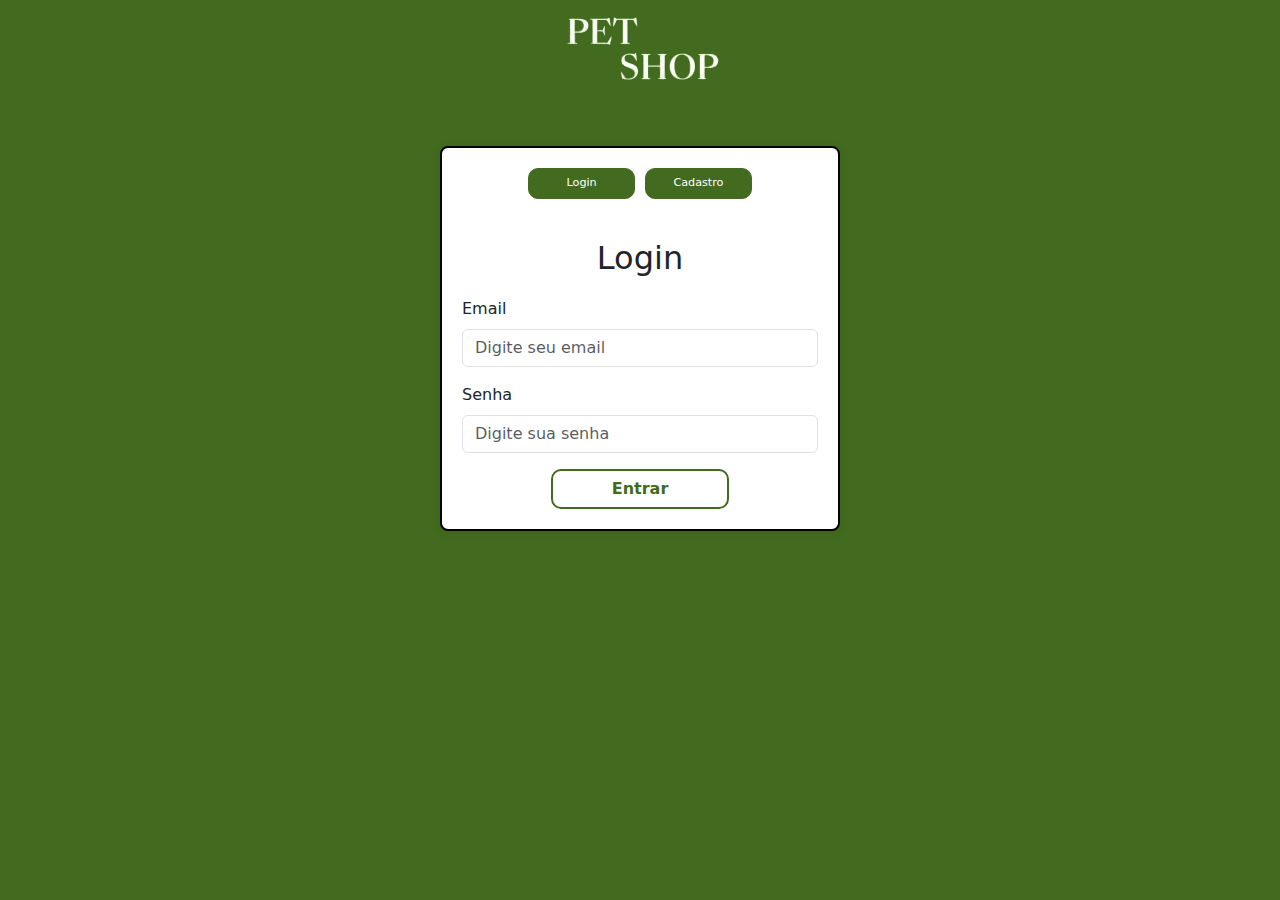
<file: index.html>
<!DOCTYPE html>
<html lang="en">
<head>
  <meta charset="UTF-8">
  <meta http-equiv="X-UA-Compatible" content="IE=edge">
  <meta name="viewport" content="width=device-width, initial-scale=1.0">
  <title>PetShop Cadastro e Login</title>
  <!-- Bootstrap CSS -->
  <link href="https://cdn.jsdelivr.net/npm/bootstrap@5.3.0/dist/css/bootstrap.min.css" rel="stylesheet">
  <!-- Custom CSS -->
  <link rel="stylesheet" href="styles.css">
</head>
<body>
  <!-- Logo -->
  <div class="logo">
    <img src="img/Logobranco.png" alt="Logo do Site" class="image">
  </div>

  <div class="container mt-5">
    <!-- Box login -->
    <div class="col-md-6 mx-auto main-box">
      <div class="form-toggle">
        <button id="showLogin" class="btn btn-outline botaologin">Login</button>
        <button id="showRegister" class="btn btn-outline botaologin">Cadastro</button>
      </div>
      <!-- Login -->
      <div id="loginForm" class="form-content active">
        <h2 class="text-center">Login</h2>
        <form>
          <div class="mb-3">
            <label for="loginEmail" class="form-label">Email</label>
            <input type="email" class="form-control" id="loginEmail" placeholder="Digite seu email">
          </div>
          <div class="mb-3">
            <label for="loginPassword" class="form-label">Senha</label>
            <input type="password" class="form-control" id="loginPassword" placeholder="Digite sua senha">
          </div>
         <button type="button" class="btn btn-primary" onclick="redirecionarParaProdutos()">Entrar</button>
        </form>
      </div>
      <!-- Cadastro -->
      <div id="registerForm" class="form-content">
        <h2 class="text-center">Cadastro</h2>
        <form>
          <div class="mb-3">
            <label for="registerName" class="form-label">Nome</label>
            <input type="text" class="form-control" id="registerName" placeholder="Digite seu nome">
          </div>
          <div class="mb-3">
            <label for="registerEmail" class="form-label">Email</label>
            <input type="email" class="form-control" id="registerEmail" placeholder="Digite seu email">
          </div>
          <div class="mb-3">
            <label for="registerPassword" class="form-label">Senha</label>
            <input type="password" class="form-control" id="registerPassword" placeholder="Digite sua senha">
          </div>
          <div class="mb-3">
            <label for="registerAddress" class="form-label">Endereço</label>
            <input type="text" class="form-control" id="registerAddress" placeholder="Digite seu endereço">
          </div>
          <div class="mb-3">
            <label for="registerPhone" class="form-label">Telefone</label>
            <input type="tel" class="form-control" id="registerPhone" placeholder="Digite seu telefone">
          </div>
          <button type="submit" class="btn btn-primary">Cadastrar</button>
        </form>
      </div>
    </div>
  </div>

  <!-- Bootstrap JS -->
  <script src="https://cdn.jsdelivr.net/npm/bootstrap@5.3.0/dist/js/bootstrap.bundle.min.js"></script>
  <!-- Custom JS -->
  <script src="script.js"></script>
</body>
</html>
</file>
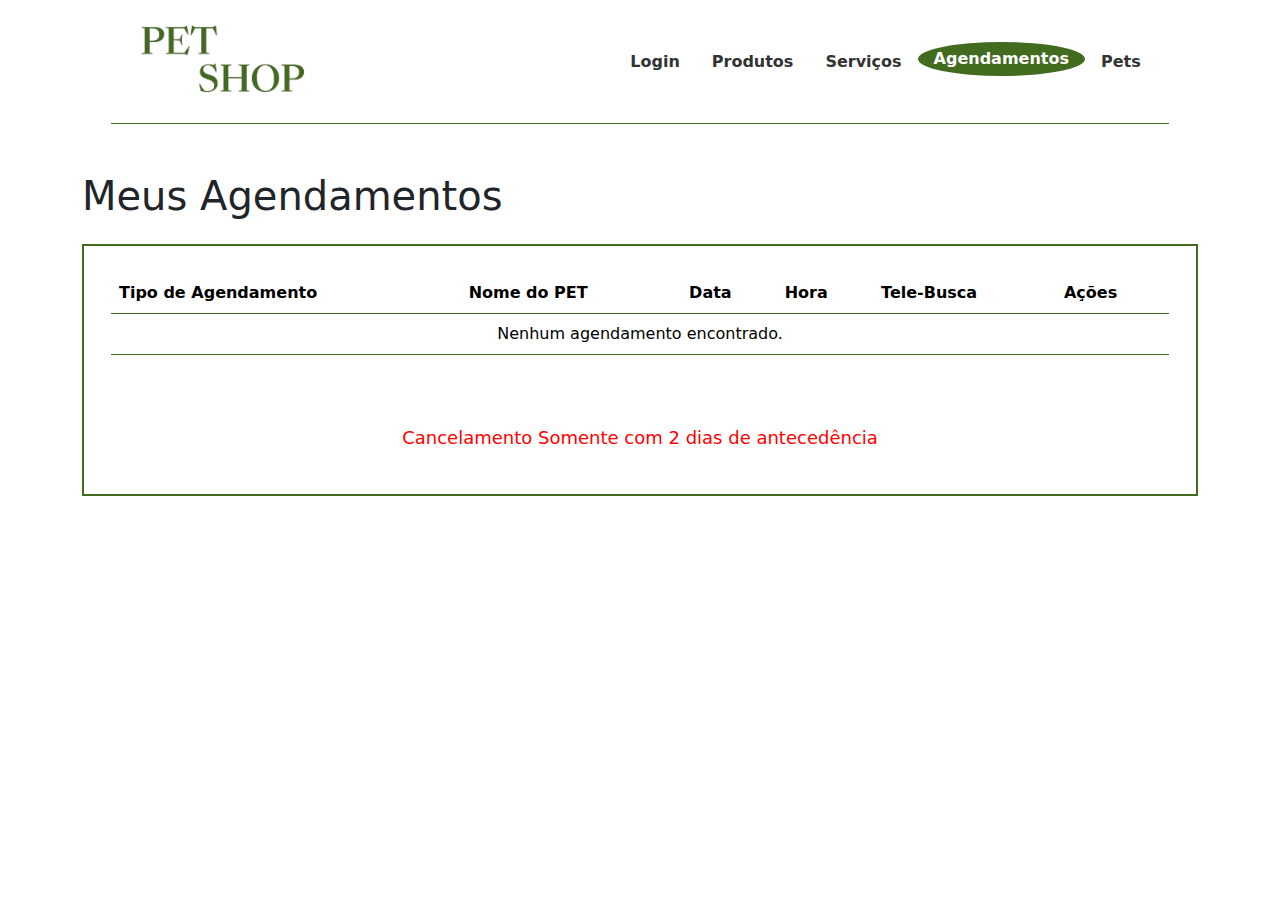
<file: agendamentos.html>
<!DOCTYPE html>
<html lang="en">
<head>
  <meta charset="UTF-8">
  <meta http-equiv="X-UA-Compatible" content="IE=edge">
  <meta name="viewport" content="width=device-width, initial-scale=1.0">
  <title>Agendamentos | PetShop</title>
  <!-- Bootstrap CSS -->
  <link href="https://cdn.jsdelivr.net/npm/bootstrap@5.3.0/dist/css/bootstrap.min.css" rel="stylesheet">
  <!-- Custom CSS -->
  <link rel="stylesheet" href="styles.css">
  <link rel="stylesheet" href="style/agendamentos.css">
</head>
<body class="paginas">
  <!-- Header -->
  <header class="nav-bar">
    <div class="container d-flex align-items-center justify-content-between py-3">
      <!-- Logo no canto esquerdo -->
      <div class="logo">
        <img src="img/Logoverde.png" alt="Logo do Site" class="image">
      </div>
      <!-- Links de navegação -->
      <nav>
        <ul class="nav">
          <li class="nav-item"><a href="index.html" class="nav-link">Login</a></li>
          <li class="nav-item"><a href="produtos.html" class="nav-link">Produtos</a></li>
          <li class="nav-item"><a href="servicos.html" class="nav-link">Serviços</a></li>
          <li class="nav-item"><a href="agendamentos.html" class="nav-link active">Agendamentos</a></li>
          <li class="nav-item"><a href="pets.html" class="nav-link">Pets</a></li>
        </ul>
      </nav>
    </div>
  </header>

  <!-- Conteúdo Principal -->
  <div class="container mt-5">
    <h1 class="mb-4">Meus Agendamentos</h1>
    <div class="borda">
      <div class="table-responsive">
        <table class="table tabela">
          <thead class="thead-light">
            <tr>
              <th scope="col">Tipo de Agendamento</th>
              <th scope="col">Nome do PET</th>
              <th scope="col">Data</th>
              <th scope="col">Hora</th>
              <th scope="col">Tele-Busca</th>
              <th scope="col">Ações</th>
            </tr>
          </thead>
          <tbody id="agendamentosLista">
            <!-- Agendamentos serão carregados aqui -->
          </tbody>
        </table>
      </div>
      <p>Cancelamento Somente com 2 dias de antecedência</p>
    </div>
  </div>

  <!-- Bootstrap JS -->
  <script src="https://cdn.jsdelivr.net/npm/bootstrap@5.3.0/dist/js/bootstrap.bundle.min.js"></script>
  <!-- Custom JS -->
  <script src="script.js"></script>
  <script src="js/agendamentos.js"></script>


</body>
</html>
</file>
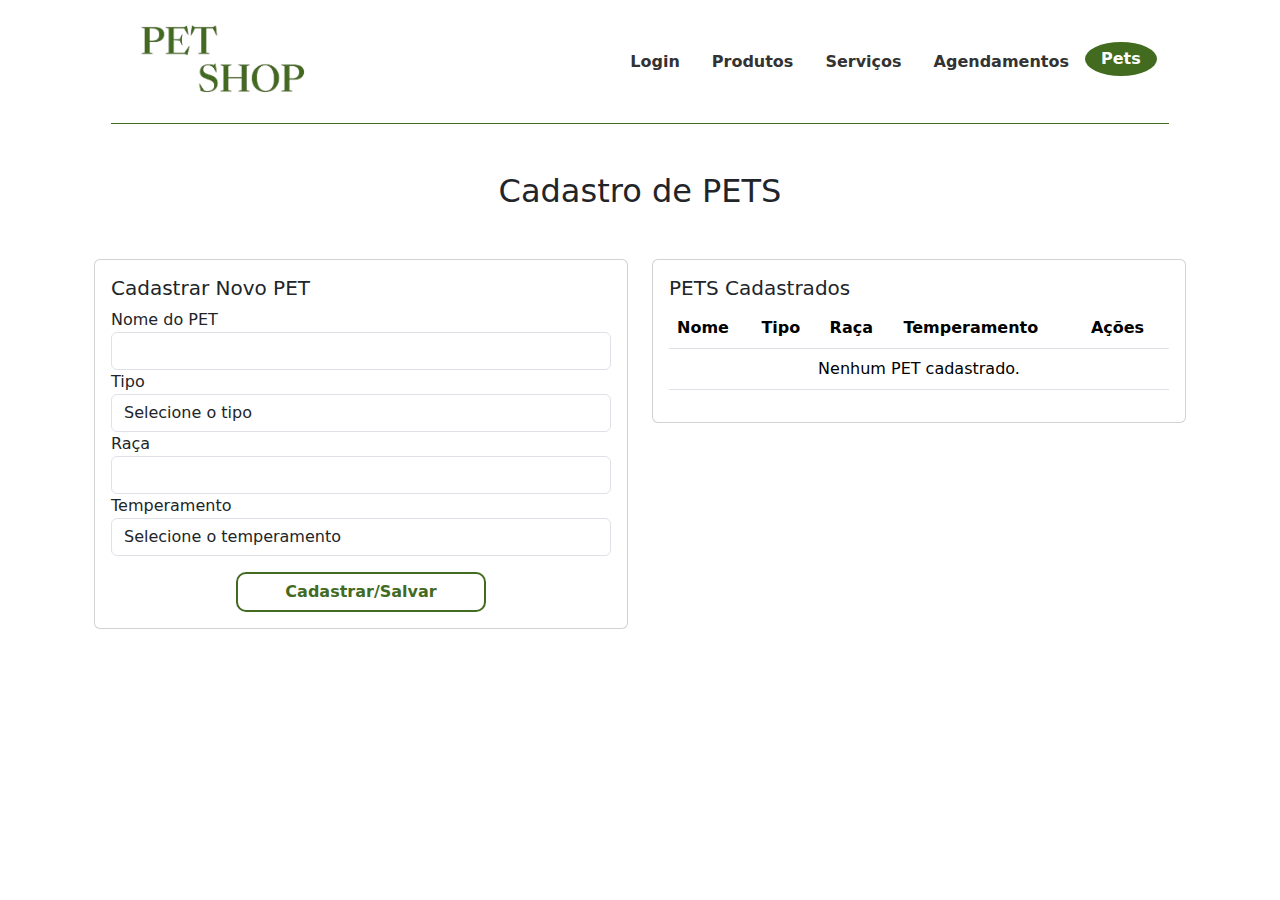
<file: pets.html>
<!DOCTYPE html>
<html lang="en">
<head>
  <meta charset="UTF-8">
  <meta http-equiv="X-UA-Compatible" content="IE=edge">
  <meta name="viewport" content="width=device-width, initial-scale=1.0">
  <title>Agendamentos | PetShop</title>
  <!-- Bootstrap CSS -->
  <link href="https://cdn.jsdelivr.net/npm/bootstrap@5.3.0/dist/css/bootstrap.min.css" rel="stylesheet">
  <!-- Custom CSS -->
  <link rel="stylesheet" href="styles.css">
  <link rel="stylesheet" href="style/pets.css">
</head>
<body class="paginas">
  <!-- Header -->
  <header class="nav-bar">
    <div class="container d-flex align-items-center justify-content-between py-3">
      <!-- Logo no canto esquerdo -->
      <div class="logo">
        <img src="img/Logoverde.png" alt="Logo do Site" class="image">
      </div>
      <!-- Links de navegação -->
      <nav>
        <ul class="nav">
          <li class="nav-item"><a href="index.html" class="nav-link">Login</a></li>
          <li class="nav-item"><a href="produtos.html" class="nav-link">Produtos</a></li>
          <li class="nav-item"><a href="servicos.html" class="nav-link">Serviços</a></li>
          <li class="nav-item"><a href="agendamentos.html" class="nav-link">Agendamentos</a></li>
          <li class="nav-item"><a href="pets.html" class="nav-link active">Pets</a></li>
        </ul>
      </nav>
    </div>
  </header>

  <!-- Conteúdo Principal -->
  <div class="container mt-5">
    <h2 class="text-center mb-4">Cadastro de PETS</h2>
    <main class="container mt-5">
      <div class="row">
        <!-- Formulário de Cadastro de PETS -->
        <div class="col-md-6">
          <div class="card cartao mb-4 p-3">
            <h5 class="card-title">Cadastrar Novo PET</h5>
            <form id="petForm">
              <div class="form-group">
                <label for="petName">Nome do PET</label>
                <input type="text" class="form-control" id="petName" required>
              </div>
              <div class="form-group">
                <label for="petType">Tipo</label>
              <select class="form-control" id="petType" required>
                <option value="" disabled selected>Selecione o tipo</option>
                <option value="Cachorro">Cachorro</option>
                <option value="Gato">Gato</option>
              </select>  
              </div>
              <div class="form-group">
                <label for="petBreed">Raça</label>
                <input type="text" class="form-control" id="petBreed" required>
              </div>
              <div class="form-group">
                <label for="petTemperament">Temperamento</label>
                <select class="form-control" id="petTemperament" required>
                  <option value="" disabled selected>Selecione o temperamento</option>
                  <option value="Calmo">Calmo</option>
                  <option value="Agitado">Agitado</option>
                  <option value="Brincalhão">Brincalhão</option>
                  <option value="Amigável">Amigável</option>
                  <option value="Outro">Outro</option>
                </select>
              </div>
              <button type="submit" class="btn btn-primary mt-3">Cadastrar/Salvar</button>
            </form>
          </div>
        </div>
  
        <!-- Tabela de PETS Cadastrados -->
        <div class="col-md-6">
          <div class="card mb-4 p-3">
            <h5 class="card-title">PETS Cadastrados</h5>
            <div class="table-responsive">
              <table class="table tabela">
                <thead>
                  <tr>
                    <th scope="col">Nome</th>
                    <th scope="col">Tipo</th>
                    <th scope="col">Raça</th>
                    <th scope="col">Temperamento</th>
                    <th scope="col">Ações</th>
                  </tr>
                </thead>
                <tbody id="petsLista">
                  <!-- Lista de pets será carregada aqui -->
                </tbody>
              </table>
            </div>
          </div>
        </div>
      </div>
    </main>

  <!-- Bootstrap JS -->
  <script src="https://cdn.jsdelivr.net/npm/bootstrap@5.3.0/dist/js/bootstrap.bundle.min.js"></script>
  <!-- Custom JS -->
  <script src="script.js"></script>
  <script src="js/pets.js"></script>
  
</body>
</html>
</file>
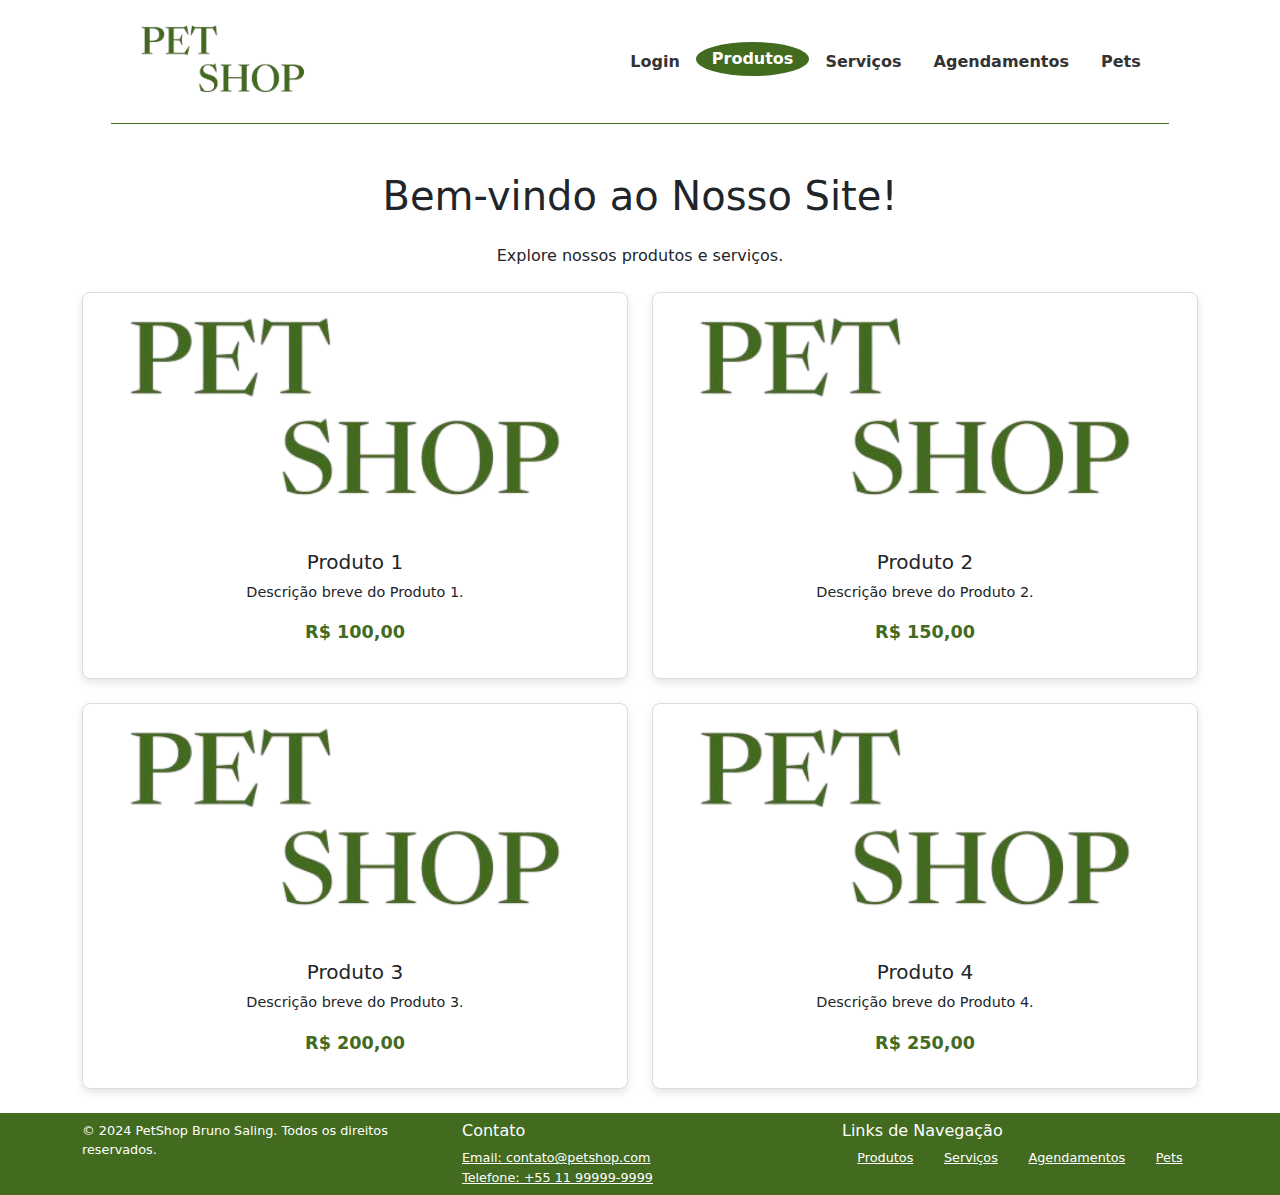
<file: produtos.html>
<!DOCTYPE html>
<html lang="en">
<head>
  <meta charset="UTF-8">
  <meta http-equiv="X-UA-Compatible" content="IE=edge">
  <meta name="viewport" content="width=device-width, initial-scale=1.0">
  <title>Produtos | PetShop</title>
  <!-- Bootstrap CSS -->
  <link href="https://cdn.jsdelivr.net/npm/bootstrap@5.3.0/dist/css/bootstrap.min.css" rel="stylesheet">
  <!-- Custom CSS -->
  <link rel="stylesheet" href="styles.css">
  <link rel="stylesheet" href="style/produto.css">
</head>
<body class="paginas">
  <!-- Header -->
  <header class="nav-bar">
    <div class="container d-flex align-items-center justify-content-between py-3">
      <!-- Logo no canto esquerdo -->
      <div class="logo">
        <img src="img/Logoverde.png" alt="Logo do Site" class="image">
      </div>
      <!-- Links de navegação -->
      <nav>
        <ul class="nav">
          <li class="nav-item"><a href="index.html" class="nav-link">Login</a></li>
          <li class="nav-item"><a href="produtos.html" class="nav-link active">Produtos</a></li>
          <li class="nav-item"><a href="servicos.html" class="nav-link">Serviços</a></li>
          <li class="nav-item"><a href="agendamentos.html" class="nav-link">Agendamentos</a></li>
          <li class="nav-item"><a href="pets.html" class="nav-link">Pets</a></li>
        </ul>
      </nav>
    </div>
  </header>

  <!-- Conteúdo Principal -->
  <main class="container mt-5">
    <h1 class="text-center mb-4">Bem-vindo ao Nosso Site!</h1>
    <p class="text-center mb-4">Explore nossos produtos e serviços.</p>

    <div id="productsContainer" class="row">
      <!-- Cards serão inseridos aqui pelo JavaScript -->
    </div>
  </main>
  <script src="https://cdn.jsdelivr.net/npm/bootstrap@5.3.0/dist/js/bootstrap.bundle.min.js"></script>
  <script src="script.js"></script>
  <script src="js/produtos.js"></script>

    <!-- Rodape -->
    <footer class="rodape text-white py-2">
      <div class="container">
        <div class="row">
          <div class="col-md-4">
            <p class="mb-0">&copy; 2024 PetShop Bruno Saling. Todos os direitos reservados.</p>
          </div>
          <div class="col-md-4">
            <h5 class="h6">Contato</h5>
            <ul class="list-unstyled mb-0">
              <li><a href="mailto:contato@petshop.com" class="text-white">Email: contato@petshop.com</a></li>
              <li><a href="tel:+5511999999999" class="text-white">Telefone: +55 11 99999-9999</a></li>
            </ul>
          </div>
          <div class="col-md-4">
            <h5 class="h6">Links de Navegação</h5>
            <ul class="list-unstyled mb-0 d-flex justify-content-around">
              <li><a href="produtos.html" class="text-white">Produtos</a></li>
              <li><a href="servicos.html" class="text-white">Serviços</a></li>
              <li><a href="agendamentos.html" class="text-white">Agendamentos</a></li>
              <li><a href="pets.html" class="text-white">Pets</a></li>
            </ul>
          </div>
        </div>
      </div>
    </footer>
</body>
</html>
</file>
<file: styles.css>
/* Estilos Gerais */
body {
  background-color: #426B1F; /* Fundo verde para a tela */
  display: flex;
  justify-content: center;
  align-items: center;
  height: 100%;
  margin-top: 10px;
  flex-direction: column; /* Adiciona flex-direction para organizar elementos verticalmente */
}

.paginas {
  background-color: #ffffff; /* Fundo verde para a tela */
  display: flex;
  justify-content: center;
  align-items: center;
  height: 100%;
  margin: 0;
  flex-direction: column; /* Adiciona flex-direction para organizar elementos verticalmente */
}

.main-box {
  background-color: #ffffff;
  border: 2px solid #000000; 
  padding: 20px;
  border-radius: 8px;
  box-shadow: 0 2px 10px rgba(0, 0, 0, 0.1);
  max-width: 400px; 
  width: 100%; 
}

.image {
  width: 100%; 
  height: auto; 
}

.container.d-flex {
  align-items: flex-start;
}

/* BOTAO DE LOGIN */

  .botaologin {
    background-color: rgb(255, 255, 255); 
    color: #426B1F;         
    border-radius: 5px;
    border-color: #426B1F;  
    padding: 6px 10px;    
    cursor: pointer;
    margin-bottom: 20px;      
    width: 30%; 
    font-size: 70%;
  }

  .botaologin {
    background-color: #426B1F; 
    color:#FFF;
    border-radius: 10px;
    border-color: #426B1F; 
  }

.btn-primary{
  background-color: #ffffff;
  color: #426B1F;
  font-weight: bold;
  border-radius: 10px;
  border-width: 2px;
  border-color: #426B1F;
  text-align: center;
  margin-left: 25%;
  width: 50%;  
}

.btn-primary:hover{
  background-color: #426B1F;
  color: #ffffff;
  font-weight: bold;
  border-color: #ffffff;
}

.form-toggle {
  display: flex;
  justify-content: center;
  gap: 10px;
  margin-bottom: 20px;
}

.form-content {
  display: none; /* Esconde os formulários inicialmente */
}

.form-content.active {
  display: block; /* Mostra o formulário ativo */
}

h2 {
  margin-bottom: 20px;
}


.nav-bar {
  border-bottom: 1px solid #426B1F;
  background-color: #ffffff;
}

/* Estilo para os links de navegação */
.nav-link {
  color: #333;
  font-weight: bold;
}

.nav-link.active {
  background-color: #426B1F; 
  border-radius: 100%;
  padding-top:5px ;
  padding-bottom:5px ;
  color: #ffffff;
  font-weight: bold;
}

.nav-link:hover {
  color: #426B1F; 
}

.logo {
  max-width: 20%; 
  height: auto; 
}

.rodape{
  background-color: #426B1F;
  font-size: 1vw;
  width: 100%;
  
}
</file>
<file: style/agendamentos.css>
.borda {
    border-color: #426B1F;
    border-width: 2px;  
    border-style: solid;
    padding: 3vh; 
}

.table.tabela{
    border: 2px;
    border-color: #426B1F;
}

p{
    color:red;
    font-weight: 500;
    margin-top: 5%;
    text-align: center;
    font-size: 2vh;
}

@media (max-width: 768px) {
    .borda {
        padding: 10px; /* Menos padding em telas menores */
    }

    table {
        font-size: 14px; /* Ajusta o tamanho da fonte da tabela em telas menores */
    }
}

@media (max-width: 576px) {
    table {
        font-size: 12px; /* Ajusta o tamanho da fonte da tabela em telas muito pequenas */
    }

    .container {
        padding: 0 15px; /* Menos padding horizontal em telas muito pequenas */
    }
}
</file>
<file: style/pets.css>
.botaopet {
    padding: 0.25rem 0.5rem;
    font-size: 0.875rem;
    line-height: 1.2;
  }
</file>
<file: style/produto.css>
.card {
  border: 1px solid #ddd;
  border-radius: 8px;
  box-shadow: 0 4px 8px rgba(0, 0, 0, 0.1);
}

.card-img-top {
  max-height: 200px; /* Ajusta a altura máxima da imagem do card */
  object-fit: cover; /* Garante que a imagem se ajuste corretamente ao tamanho do card */
}

.card-body {
  text-align: center; /* Centraliza o texto no corpo do card */
}

.card-title {
  font-size: 1.25rem; /* Tamanho da fonte do título */
  margin-bottom: 0.5rem; /* Espaço abaixo do título */
}

.card-text {
  font-size: 0.9rem; /* Tamanho da fonte da descrição */
  margin-bottom: 1rem; /* Espaço abaixo da descrição */
}

.card-price {
  font-size: 1.1rem; /* Tamanho da fonte do preço */
  font-weight: bold; /* Negrito para destacar o preço */
  color: #426B1F; /* Cor verde para o preço */
}

.carousel-inner img {
  max-height: 300px; /* Ajusta a altura máxima das imagens do carrossel */
  object-fit: cover; /* Garante que as imagens se ajustem corretamente */
}
</file>
